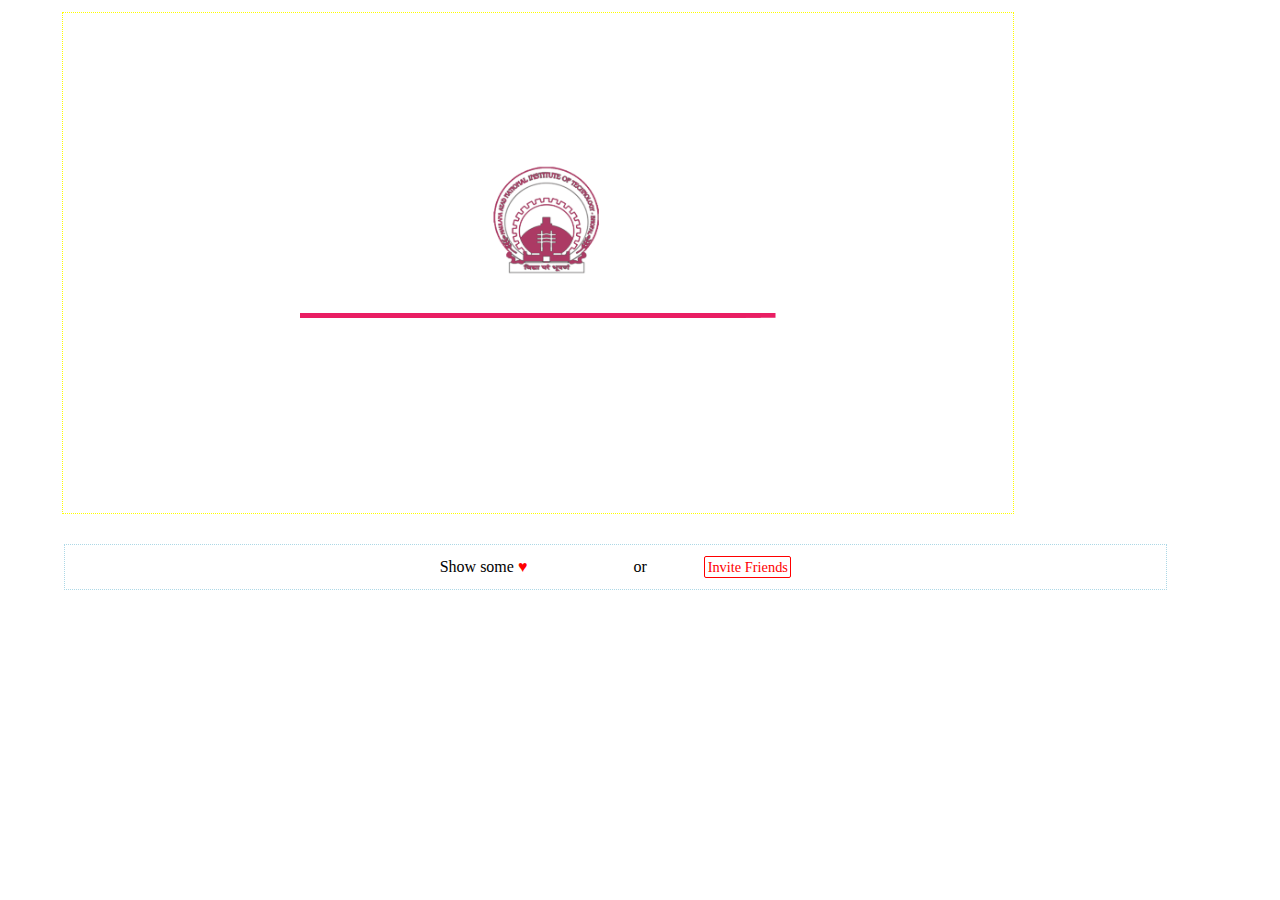
<file: index.html>
<!DOCTYPE html>
<html lang="en" dir="ltr" xmlns:fb="http://ogp.me/ns/fb#">
<head>
    <style>
        
        @-webkit-keyframes wind{
    0%{ -webkit-transform: rotateZ(5deg);}
    50%{ -webkit-transform: rotateZ(-5deg);}
    100%{ -webkit-transform: rotateZ(5deg);}
}

@-webkit-keyframes wind2{
    0%{ margin-left:64%;margin-top:-20%;-webkit-transform: rotateZ(5deg);}
    50%{ margin-left:69%;margin-top:-23%;-webkit-transform: rotateZ(-5deg);}
    100%{ margin-left:64%;margin-top:-20%;-webkit-transform: rotateZ(5deg);}
}


@-webkit-keyframes sea{
    0%{ margin-left:-1%;}
    50%{ margin-left:0%;}
    100%{ margin-left:-1%;}
}

@-webkit-keyframes expandsquare{
    100%{margin-left:-30%;margin-top:-24%;width:100%;height:100%;}
}

@-webkit-keyframes expandsquare2{
    100%{margin-left:-30%;margin-top:-35%;width:100%;height:100%;}
}


body{
    position: absolute;
    width: 100%;
    height:100%;
    font-size:100%;
    font-family:verdana;
    left:0%;
    top:0%;
    margin: 0%;
    overflow-x:hidden;
}

.papercontainer{
    position: relative;
    width:97%;
    margin:0%
    padding:1%;
}

.playerintro{
    margin-left:5%;
    margin-top: 1%;
    border:1px dotted yellow;
    width:90%;
    background-image: url('images/bg1.png');
    background-size:100%;
    overflow:hidden;
    padding: 0%;
}


div#cloud1{
    width:20%;
    margin-left:4%;
    margin-top:-2%;
    -webkit-animation: wind 4s ease-out infinite;
}

div#cloud1 img{
    width:100%;
}

div#sea{
    float:left;
    width:130%;
    margin-left:0%;
    background-image: url('images/w1.png');
    background-size: 60%;
    background-repeat: repeat-x;
    -webkit-animation: sea 2s ease-out infinite;
}

div#sea img{
    width:100%;
}

div#cloud2{
    float:left;
    width:20%;
    margin-top:-20%;
    margin-left:54%;
    -webkit-animation: wind2 3.5s ease-out infinite;
}

div#cloud2 img{
    width:110%;
}

div#manitlogo{
   width:20%;
   margin-left:42%;
   margin-top:-10%;
   z-index:100;
}
.buttcont{
    width:40%;
    margin-left:27%;
    margin-top:-7.7%;
    margin-bottom: 1%;
}
div#manitlogo img{
    width:50%;
}

.button{
    position: relative;
    width:80%;
    padding:1.5% 0%;
    color:#F06292;
    border:2px solid white;
    box-shadow: inset 0px 0px 10px 1px pink;
    text-align:center;
    line-height: 150%;
    font-family: cursive;
    font-size:1.3em;
    cursor:pointer;
    background: white;
    margin:5% 0% 15% 8%
}

div#play{
    margin-bottom: 10%;
}

.button:hover{
    -webkit-animation: colorfade 0.4s ease-out forwards 1;
}

.picasso{
    margin-left:5%;
    margin-top: 1%;
    border:1px dotted yellow;
    cursor: pointer;
}

.animdiv{
    position:absolute;
    z-index:10;
    width:29%;
    display: block;
    background:white;
    height:8.4%;
    border:1px solid white;
    box-shadow: none;
    
}


div#share{
    
}


div#animdiv1{ display:none;margin:-8.9% 10% 0% 2.7% ; -webkit-animation: expandsquare 1s ease-in-out forwards 1;}
div#animdiv2{ display:none;margin:-7% 10% 0% 4.5% ; -webkit-animation: expandsquare2 1s ease-in-out forwards 1;}
        
    </style>
      <title>Lost In Migration</title>
   <meta http-equiv="Cache-control" content="no-cache">
    <!-- facebook open graph tags-->
     <meta property="og:title" content="Lost In Migration" />
    <meta property="og:url" content="https://apps.facebook.com/lost_in_migration/" />
    <meta property="og:description" content="happiness is living the present moment ,this game checks your presence of mind and helps improve your attention levels. Beware of the illusions the birds create.
                                             
                                             (: Made with &#9829; in MANIT:)" />
    <meta property="og:image" content="http://www.ieeenitb.org/facebook/images/game.png" />
        <script src="//ajax.googleapis.com/ajax/libs/jquery/1.11.2/jquery.min.js"></script>

</head>
<body>
    <div id="fb-root"></div>
    
            <script>
                
                window.fbAsyncInit = function() {
                        FB.init({
                          appId      : '1602764393271696',
                          xfbml      : true,
                          status     : true,    
                          version    : 'v2.2',
                          frictionlessRequests : true    
                        });

                        FB.Event.subscribe('auth.authResponseChange',onAuthResponseChange);
                        FB.Event.subscribe('auth.statusChange', onStatusChange);
                        // ADD ADDITIONAL FACEBOOK CODE HERE
                      };
                
                (function(d, s, id){
                     var js, fjs = d.getElementsByTagName(s)[0];
                     if (d.getElementById(id)) {return;}
                     js = d.createElement(s); js.id = id;
                     js.src = "//connect.facebook.net/en_US/sdk.js";
                     fjs.parentNode.insertBefore(js, fjs);
                   }(document, 'script', 'facebook-jssdk'));
                
            </script>
    <script type="text/javascript" src="js/fb.js"></script>
      <canvas id='loader' style='display:none;' width="950" height="500" class="picasso"></canvas>
      <div class='papercontainer'>
          <div id='fb-root'></div>
          <div id='playerintro' style='display:none;' height="500" class="playerintro">
              <div id='cloud1'><img src='images/cloud2.png'></div>
              <div id='cloud2'><img src='images/cloud1.png'></div>
                            
              <div id='manitlogo' style='width:25%;'><img style='opacity:0;' src="images/emptylogo.png"/></div>
              <div class="buttcont">
                  <div class="button"  id='demo' onclick="demo();" >demo</div>
                  <div id='animdiv1' class="animdiv"></div>
                  <div class="button"  id='play' onclick="showModes();">play</div>
                  <div class="button" style='display:none;' id='time'  onclick="initialiseplay(this.id)">time</div>
                  <div class="button" style='display:none;' id='endurance' onclick="initialiseplay(this.id)">endurance</div>

                  <div id='animdiv2' class="animdiv"></div>
                  
              </div>
              <div id='backarrow' onclick='returnHome()' style='width:10%;display:none;border:!px solid black;cursor:pointer;margin-left:7%;'>
                  <img src="images/backarrow.png">
              </div>

              <div id='sea'><img src='images/w1.png'></div>
          </div>
          <canvas id='picasso' width="950" height="500" class="picasso" style='display:none'></canvas>
        
      </div>
      <div id='fblove' style="width:84%;
    padding:1%;
    font-family: SEGOE UI;
    text-align: center;
    margin-left:5%;
    margin-top:2%;
    border:1px dotted lightblue;">Show some <span style='color:red'>&#9829;</span>&nbsp&nbsp
          <span  class="fb-share-button" data-href="http://ieeenitb.org/facebook" data-layout="button" style='margin-left:3%;
    margin-right:5%;'></span>
&nbsp or 
              <span id='fbinvite' onclick="inviteFriends()" style="    margin-left:5%;
    color:red;
    cursor:pointer;
    padding:0.2%;
    font-size:0.9em;
    border-radius:2px;
    border: 1px solid red;
">Invite Friends</span>
          </div>
    
    <script type="text/javascript" src="js/core.js"></script>
    <script type="text/javascript" src="js/draw.js"></script>
    <script type="text/javascript" src="js/repaint.js"></script> 
    
</body>
</html>
</file>
